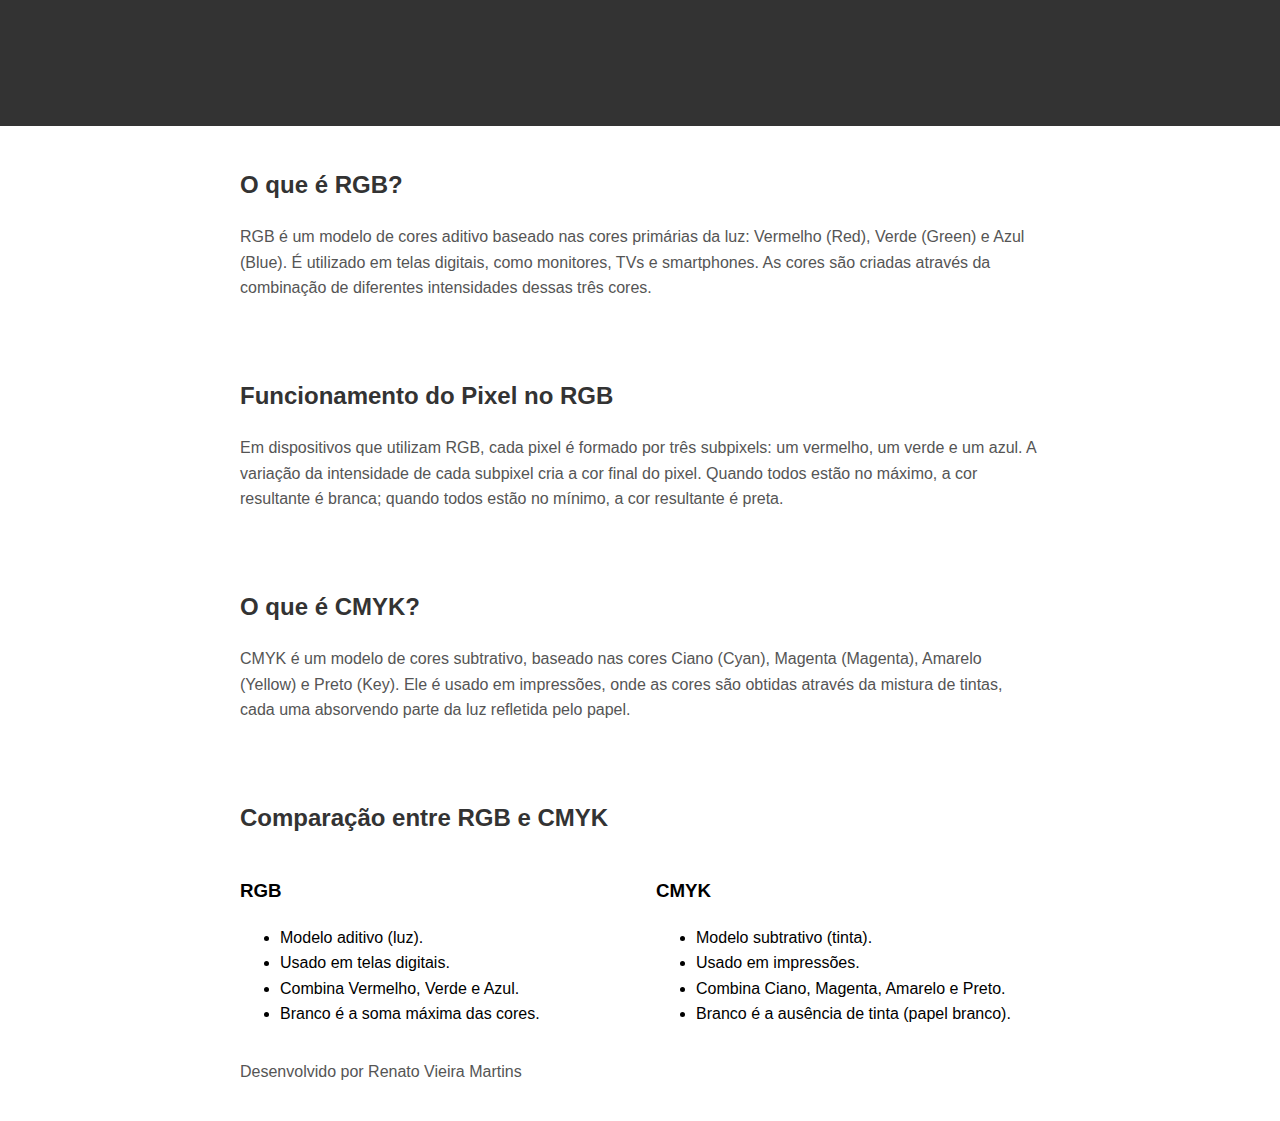
<file: midnight.html>
<!DOCTYPE html>
<html lang="pt-br">
<head>
    <meta charset="UTF-8">
    <meta name="viewport" content="width=device-width, initial-scale=1.0">
    <title>RGB e CMYK - Entendendo os Modelos de Cores</title>
    <style>
        body {
            font-family: Arial, sans-serif;
            line-height: 1.6;
            margin: 0;
            padding: 0;
            box-sizing: border-box;
        }
        header {
            background-color: #333;
            color: #fff;
            text-align: center;
            padding: 1em 0;
        }
        section {
            padding: 20px;
            max-width: 800px;
            margin: 0 auto;
        }
        h1, h2 {
            color: #333;
        }
        p {
            color: #555;
        }
        .comparison {
            display: flex;
            justify-content: space-between;
        }
        .comparison div {
            width: 48%;
        }
    </style>
</head>
<body>
    <header>
        <h1>RGB e CMYK - Entendendo os Modelos de Cores</h1>
    </header>
    
    <section>
        <h2>O que é RGB?</h2>
        <p>RGB é um modelo de cores aditivo baseado nas cores primárias da luz: Vermelho (Red), Verde (Green) e Azul (Blue). É utilizado em telas digitais, como monitores, TVs e smartphones. As cores são criadas através da combinação de diferentes intensidades dessas três cores.</p>
    </section>

    <section>
        <h2>Funcionamento do Pixel no RGB</h2>
        <p>Em dispositivos que utilizam RGB, cada pixel é formado por três subpixels: um vermelho, um verde e um azul. A variação da intensidade de cada subpixel cria a cor final do pixel. Quando todos estão no máximo, a cor resultante é branca; quando todos estão no mínimo, a cor resultante é preta.</p>
    </section>

    <section>
        <h2>O que é CMYK?</h2>
        <p>CMYK é um modelo de cores subtrativo, baseado nas cores Ciano (Cyan), Magenta (Magenta), Amarelo (Yellow) e Preto (Key). Ele é usado em impressões, onde as cores são obtidas através da mistura de tintas, cada uma absorvendo parte da luz refletida pelo papel.</p>
    </section>

    <section>
        <h2>Comparação entre RGB e CMYK</h2>
        <div class="comparison">
            <div>
                <h3>RGB</h3>
                <ul>
                    <li>Modelo aditivo (luz).</li>
                    <li>Usado em telas digitais.</li>
                    <li>Combina Vermelho, Verde e Azul.</li>
                    <li>Branco é a soma máxima das cores.</li>
                </ul>
            </div>
            <div>
                <h3>CMYK</h3>
                <ul>
                    <li>Modelo subtrativo (tinta).</li>
                    <li>Usado em impressões.</li>
                    <li>Combina Ciano, Magenta, Amarelo e Preto.</li>
                    <li>Branco é a ausência de tinta (papel branco).</li>
                </ul>
            </div>
        </div>
        <p>Desenvolvido por Renato Vieira Martins</p>
    </section>
</body>
</html>
</file>
